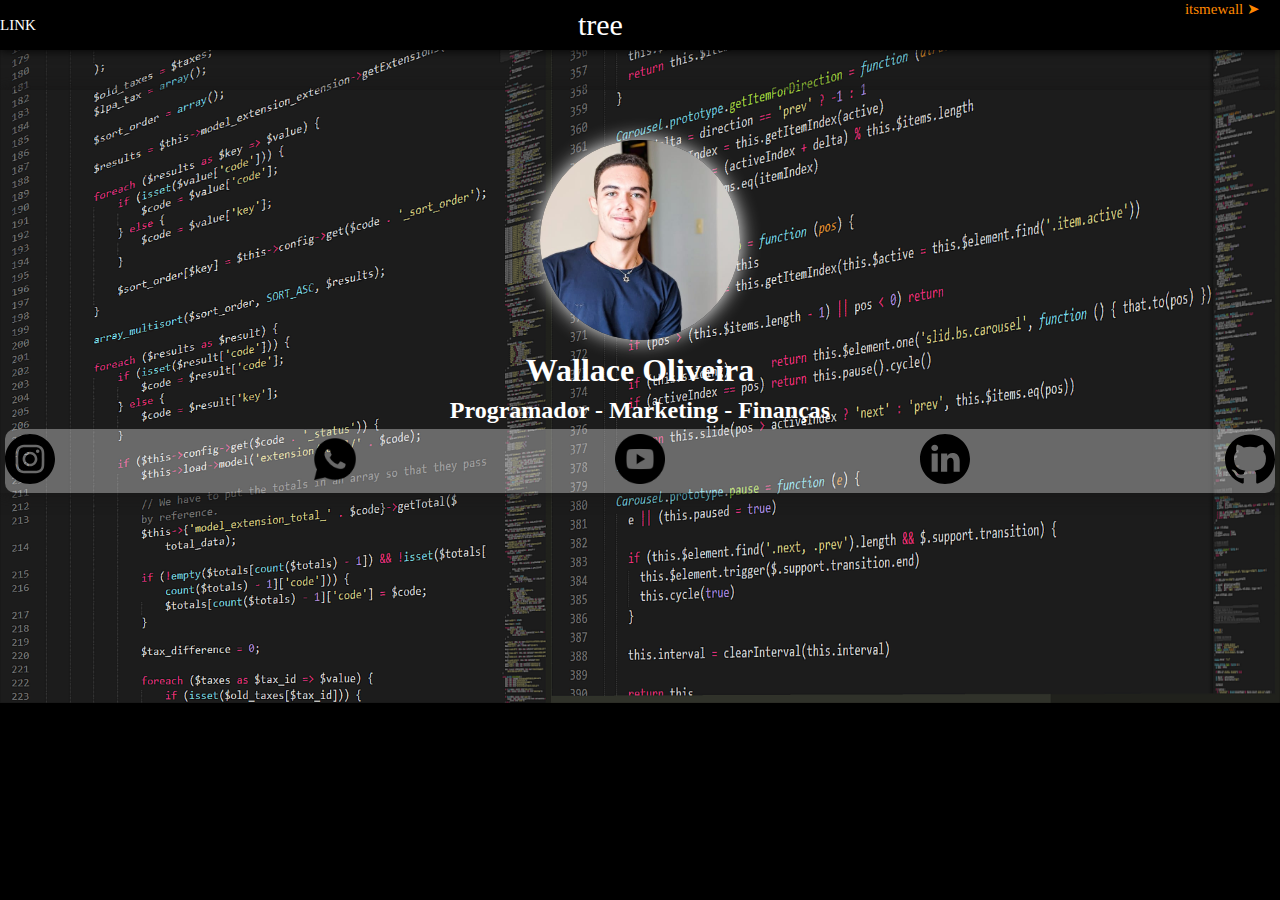
<file: index.html>
<!DOCTYPE html>
<html lang="pt">
<head>
    <meta charset="UTF-8">
    <meta http-equiv="X-UA-Compatible" content="IE=edge">
    <meta name="viewport" content="width=device-width, initial-scale=1.0">
    <title>Wallace Oliveira</title>
    <link rel="stylesheet" href="css/style.css">

    <!-- Global site tag (gtag.js) - Google Analytics -->
    <script async src="https://www.googletagmanager.com/gtag/js?id=G-QWLD0WBY8K"></script>
    <script>
        window.dataLayer = window.dataLayer || [];
        function gtag(){dataLayer.push(arguments);}
        gtag('js', new Date());
        gtag('config', 'G-QWLD0WBY8K');
    </script>
</head>
<body>
    <header class="header">
              LINK<span>tree</span><span class="menu"> itsmewall ➤
                <nav>
                    <ul class="submenu">
                        <li>
                            <a href="quem-sou.html">Quem Sou</a>
                        </li>
                        <li>
                            <a href="programacao.html">Programação</a>
                        </li>
                        <li>
                            <a href="financas.html">Finanças</a>
                        </li>
                        <li>
                            <a href="marketing.html">Marketing</a>
                        </li>
                    </ul>
                </nav>
              </span>

    </header>
    
    
    <section class="profile">

        <img src="img/wallace.jpg" alt="Wallace" class="avatar">
        <h1>Wallace Oliveira</h1>
        <h2>Programador - Marketing - Finanças</h2>

        <div>
            <ul class="icons">
                <li>
                    <a href="instagram.com/itsmewall"><img src="img/insta.svg" alt="Instagram"></a>
                </li>
                <li>
                    <a href=""><img src="img/whatsapp.png" alt="Whatsapp"></a>
                </li>
                <li>
                    <a href=""><img src="img/youtube.png" alt="YouTube"></a>
                </li>
                <li>
                    <a href=""><img src="img/linkedin.svg" alt="LinkedIn"></a>
                </li>
                <li>
                    <a href="gituhub.com/itsmewall"><img src="img/github.svg" alt="Github"></a>
                </li>
            </ul>
        </div>
    </section>


</body>
</html>
</file>
<file: css/style.css>
* {
    margin: 0;
    padding: 0;
    box-sizing: border-box;
    list-style: none;
}

:root {
    --color_primary: rgb(0, 0, 0);
    --color_letters: rgb(255, 136, 0);
    --color_backs: rgb(49, 49, 49);
}

.header {
    display: flex;
    justify-content: space-between;
    align-items: center;
    font-size: 15px;
    width: 100%;
    height: 50px;
    background-color: black;
    box-shadow: 0 0 10px black;
    padding: 0;
}


.header span:first-child {
    font-size: 30px;
}

.header span:last-child {
    color: var(--color_letters);
    font-size: 15px;
    margin: 0 20px auto;
}

.header > menu {
    display: flex;
}
.menu > li:hover > .submenu,
.submenu > li:hover > .submenu {
  display: block;
}

.submenu {
    display: none;
    position: absolute;
    top: 50px;
    left: 0;
    background: #3276fb;
    min-width: 110%;
}
.submenu li {
    position: relative;
}

.submenu li:hover {
    background: var(--color_backs);
}

body {
    background: var(--color_primary);
    color: white;
    background-image: url(../img/fundo.png);
    align-items: center;
    justify-content: center;
    background-repeat: no-repeat;
    background-size: cover;
    color: white;
}

.profile {
    margin-top: 40px;
    text-align: center;
    box-shadow: 0 0 15px rgb(22, 21, 21);
}

.avatar {
    width: 200px;
    border-radius: 100px;
    margin: 50px auto auto;
    box-shadow: 0 0 20px white;
}

h1 {
    margin: 8px;
}

h2 {
    bottom: 15px;
    height: 100%;
}

.icons {
    display: flex;
    list-style: none;
    justify-content: space-between;
    margin: 5px;
    background: rgba(255, 255, 255, 0.342);
    border-radius: 10px;
}
.icons img {
    width: 50px;
    margin: 5px auto;
}
</file>
